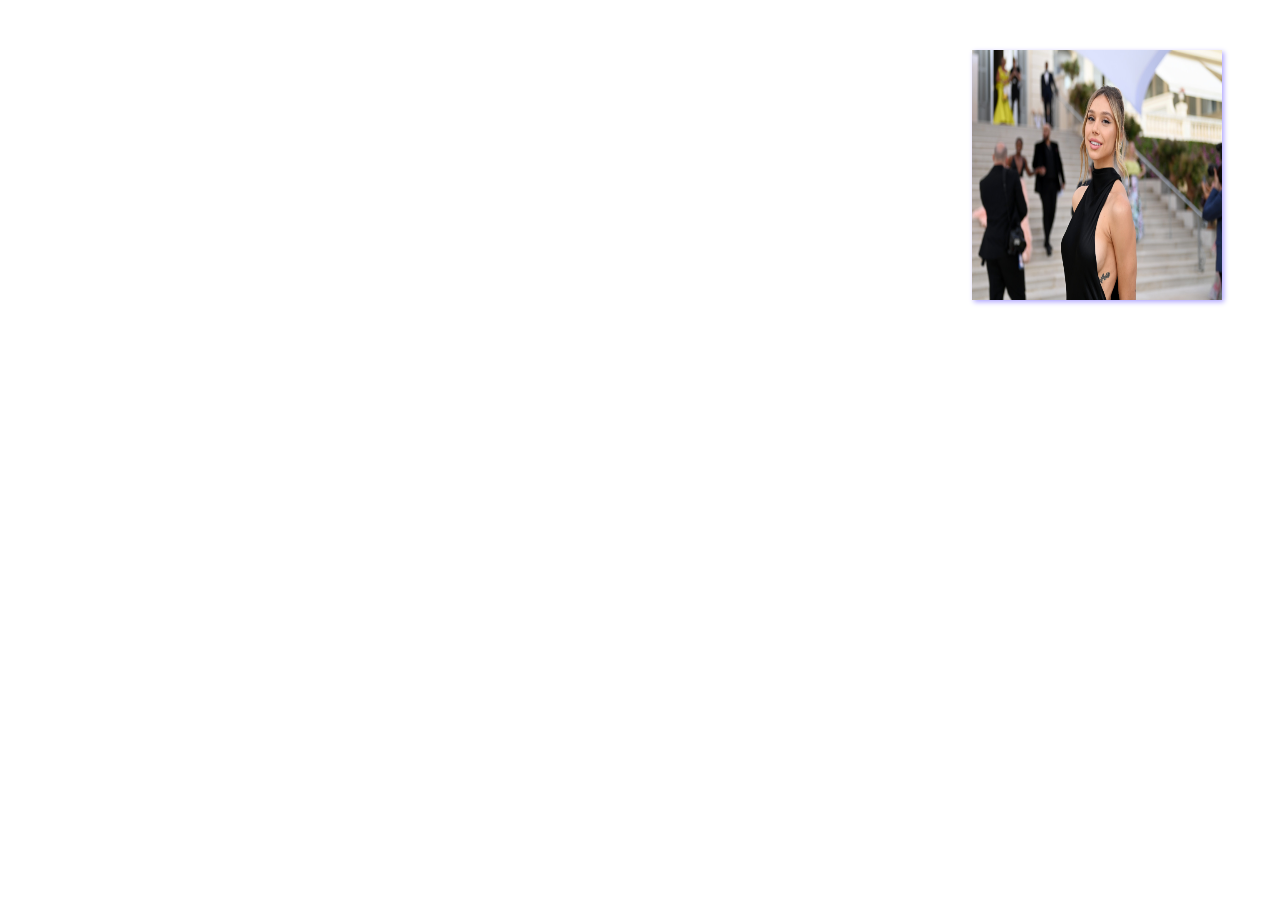
<file: flip-card/index.html>
<!DOCTYPE html>
<html lang="en">

<head>
    <meta charset="UTF-8">
    <meta http-equiv="X-UA-Compatible" content="IE=edge">
    <meta name="viewport" content="width=device-width, initial-scale=1.0">
    <title>flip-card</title>
    <link rel="stylesheet" href="style.css">
</head>

<body dir="rtl">
    <div class="flip-card">
        <div class="flip-card-img">
            <img src="amfar-gala-cannes-2022---cocktail-arrivals.jpg" alt="amfar-gala">
        </div>
        <div class="flip-card-text">
            <h2>Amfar Gala</h2>
            <h5>senior Frontend Devloper</h5>
            <p>age:28</p>
        </div>
    </div>
</body>

</html>
</file>
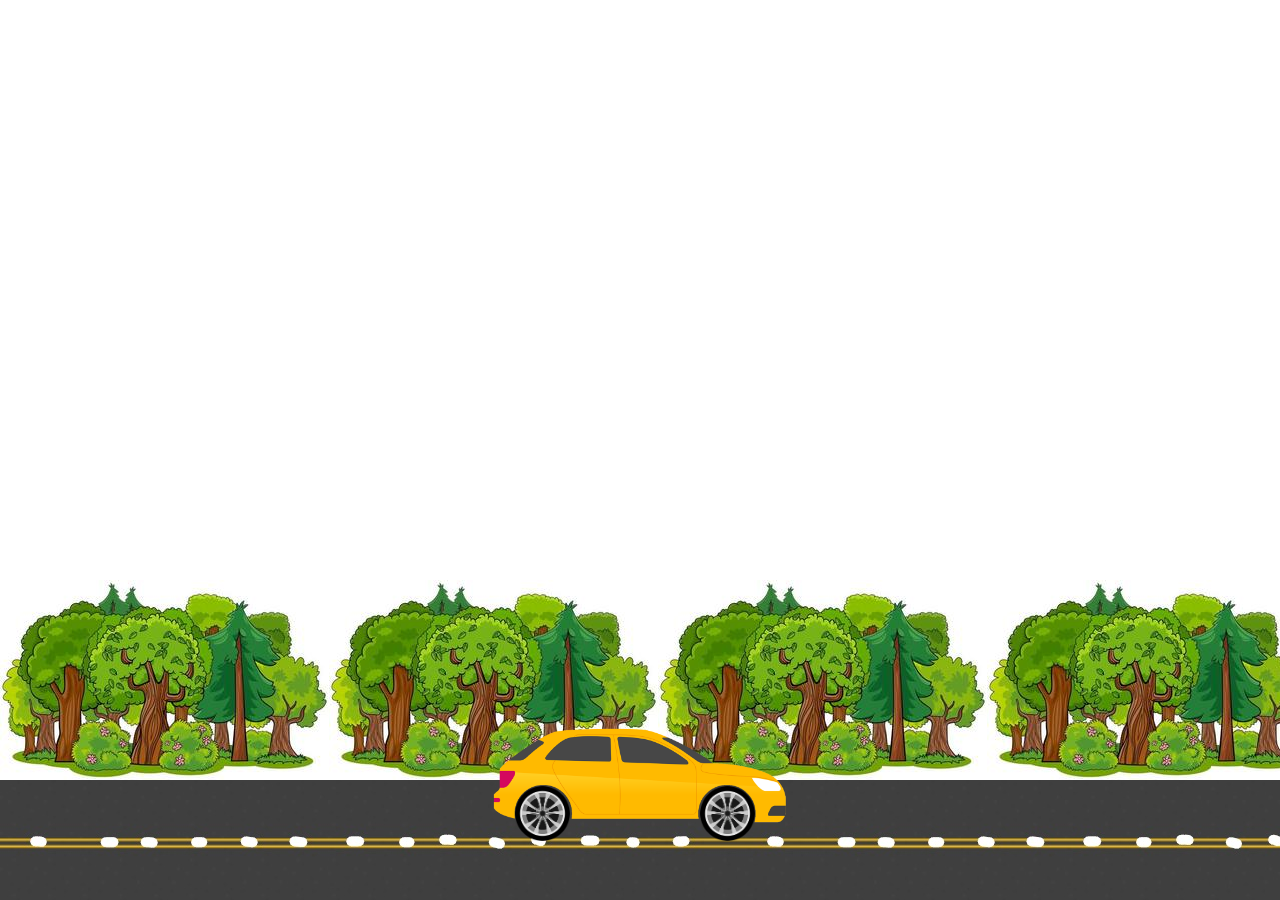
<file: machin motaharek/index.html>
<!DOCTYPE html>
<html lang="en">

<head>
    <meta charset="UTF-8">
    <meta http-equiv="X-UA-Compatible" content="IE=edge">
    <meta name="viewport" content="width=device-width, initial-scale=1.0">
    <title>ماشین متحرک</title>
    <link rel="stylesheet" href="style.css">
</head>

<body>
    <div class="animat-main">
        <div class="road"></div>
        <div class="tree"></div>
        <div class="car">
            <img src="./img/car.png" alt="">
        </div>
        <div class="wheels">
            <img class="wheel1" src="./img/wheel.png" alt="">
            <img class="wheel2" src="./img/wheel.png" alt="">
        </div>
    </div>
</body>

</html>
</file>
<file: flip-card/style.css>
/* component flip-card "start" */

.flip-card {
    margin: 50px;
    width: 250px;
    height: 250px;
    text-align: center;
    transition: all 0.7s linear;
    perspective: 1000px;
    position: relative;
    transform-style: preserve-3d;
}

.flip-card img {
    width: 100%;
    height: 100%;
}

.flip-card:hover {
    transform: rotatey(180deg);
}

.flip-card-text,
.flip-card-img {
    width: 100%;
    height: 100%;
    position: absolute;
    backface-visibility: hidden;
    box-shadow: 2px 2px 5px rgb(175, 165, 255);
}

.flip-card-text {
    transform: rotatey(180deg);
    background-color: aqua;
    color: white;
}


/* component flip-card "end" */
</file>
<file: machin motaharek/style.css>
* {
    margin: 0;
    padding: 0;
    overflow-x: hidden;
}

.animat-main {
    /* background-image: url(img/sky2.jpg); */
    width: 100%;
    height: 100vh;
    background-size: cover;
    background-position: center;
    position: relative;
}

.road {
    background-image: url(img/Inked0O9KX_LI.jpg);
    background-repeat: repeat-x;
    width: 500%;
    height: 140px;
    position: absolute;
    z-index: 1;
    bottom: 0px;
    animation: road 2s linear infinite;
    display: block;
}

@keyframes road {
    from {
        transform: translateX(0);
    }
    to {
        transform: translateX(-1000px);
    }
}

.tree {
    background-image: url(img/mixed-forest-with-trees-cartoon-vector.jpg);
    width: 500%;
    height: 200px;
    z-index: 1;
    position: absolute;
    bottom: 120px;
    animation: tree 20s linear infinite;
}

@keyframes tree {
    from {
        transform: translateX(0);
    }
    to {
        transform: translateX(-1000px);
    }
}

.car {
    width: 300px;
    left: 50%;
    transform: translateX(-50%);
    position: absolute;
    bottom: 51px;
    z-index: 2;
    animation: move 3s linear infinite;
}

.car img {
    width: 100%;
    animation: das 4s ease infinite;
}

@keyframes das {
    0% {
        transform: translateY(-1%);
    }
    30% {
        transform: translateY(1%);
    }
    60% {
        transform: translatey(-1%);
    }
    100% {
        transform: translateY(1%)
    }
}

.wheels {
    position: absolute;
    left: 50%;
    transform: translateX(-50%);
    bottom: 55px;
    z-index: 4;
    width: 250px;
    overflow-y: hidden;
    animation: move 3s linear infinite;
}

.wheels img {
    width: 55px;
}

.wheels .wheel1 {
    position: absolute;
    left: 185px;
    animation: wheel 0.8s linear infinite;
}

.wheels .wheel2 {
    /* position: absolute; */
    left: 5px;
    animation: wheel 0.8s linear infinite;
}

@keyframes wheel {
    from {
        transform: rotate(0);
    }
    to {
        transform: rotate(400deg);
    }
}


/* @keyframes move {
    0% {
        transform: translateX(0px);
    }
    100% {
        transform: translateX(100px);
    }
} */
</file>
